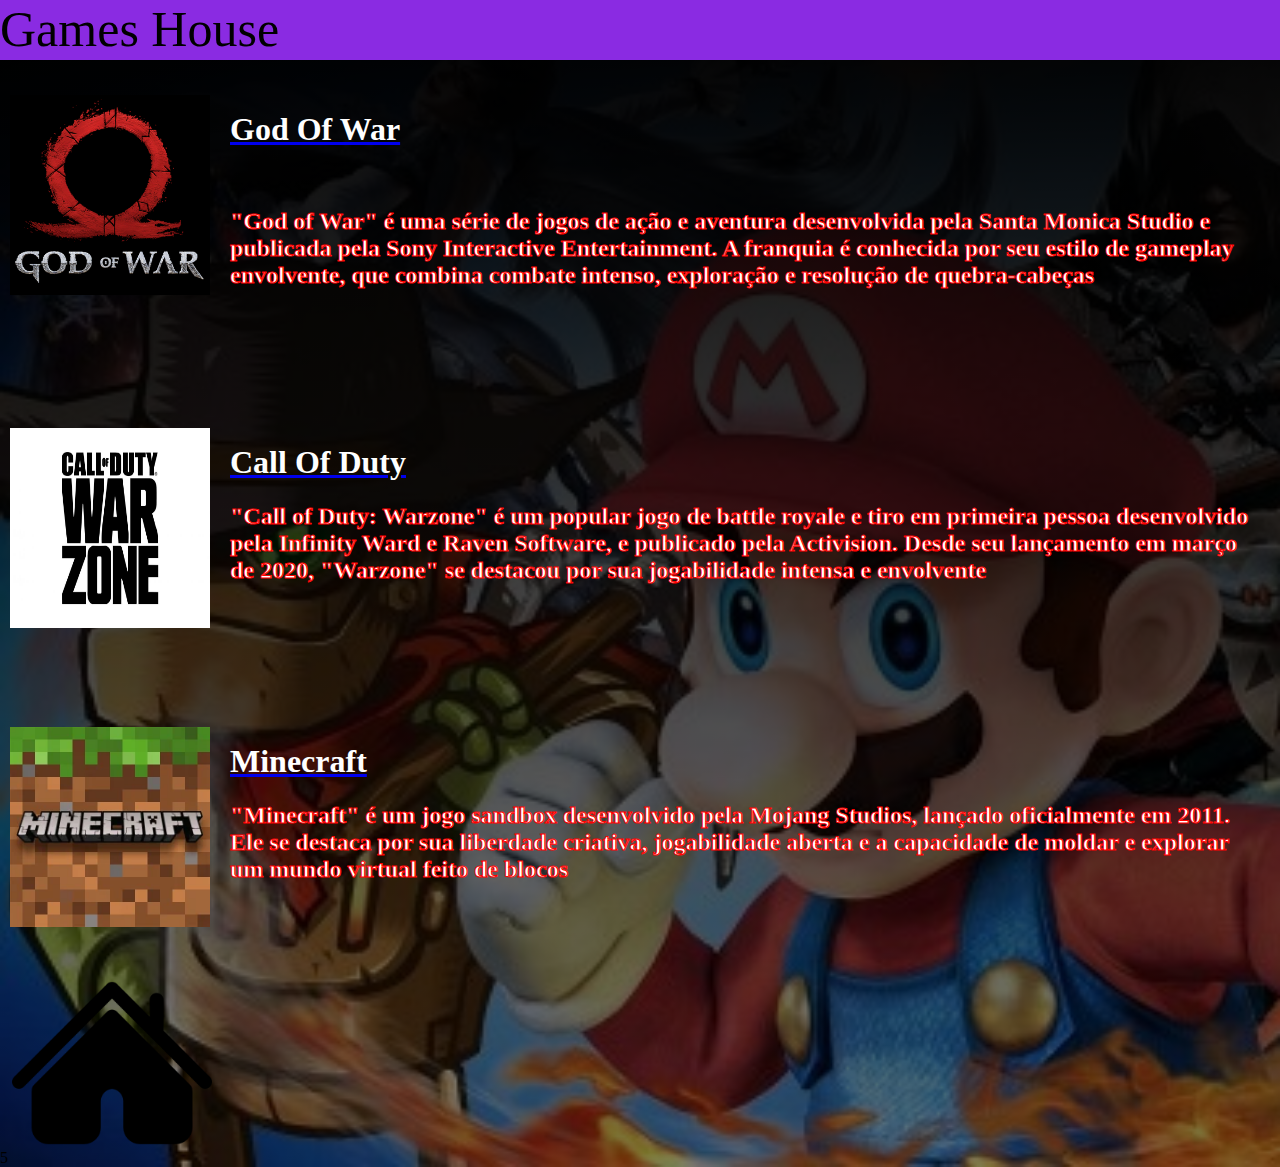
<file: Aula & fernando/index.html>
<!DOCTYPE html>
<html lang="en">
<head>
    <meta charset="UTF-8">
    <meta name="viewport" content="width=device-width, initial-scale=1.0">
    <title>Jogos</title>
    <link href="index.css" rel="stylesheet">
</head>
<body>
    <div class="nome">
Games House</div>

<div class="dolado">
<img src="g.png">
<div class="block">
<a href="god.html"><h1>God Of War</h1></a>
<br>
<h2>"God of War" é uma série de jogos de ação e aventura desenvolvida pela Santa Monica Studio e publicada pela Sony Interactive Entertainment. A franquia é conhecida por seu estilo de gameplay envolvente, que combina combate intenso, exploração e resolução de quebra-cabeças</h2>
</div></div><br><br><br>

<div class="dolado">
<img src="c.jpg" >
<div class="block">
<a href="call.html"><h1>Call Of Duty</h1></a>
<h2>"Call of Duty: Warzone" é um popular jogo de battle royale e tiro em primeira pessoa desenvolvido pela Infinity Ward e Raven Software, e publicado pela Activision. Desde seu lançamento em março de 2020, "Warzone" se destacou por sua jogabilidade intensa e envolvente</h2>
</div></div><br><br><br>

<div class="dolado">
<img src="m.jpg" >
<div class="block">
<a href="mine.html"><h1>Minecraft</h1></a>
<h2>"Minecraft" é um jogo sandbox desenvolvido pela Mojang Studios, lançado oficialmente em 2011. Ele se destaca por sua liberdade criativa, jogabilidade aberta e a capacidade de moldar e explorar um mundo virtual feito de blocos</h2>
</div></div>5
   <img src="home.png" class="home">
</body>
</html>
</file>
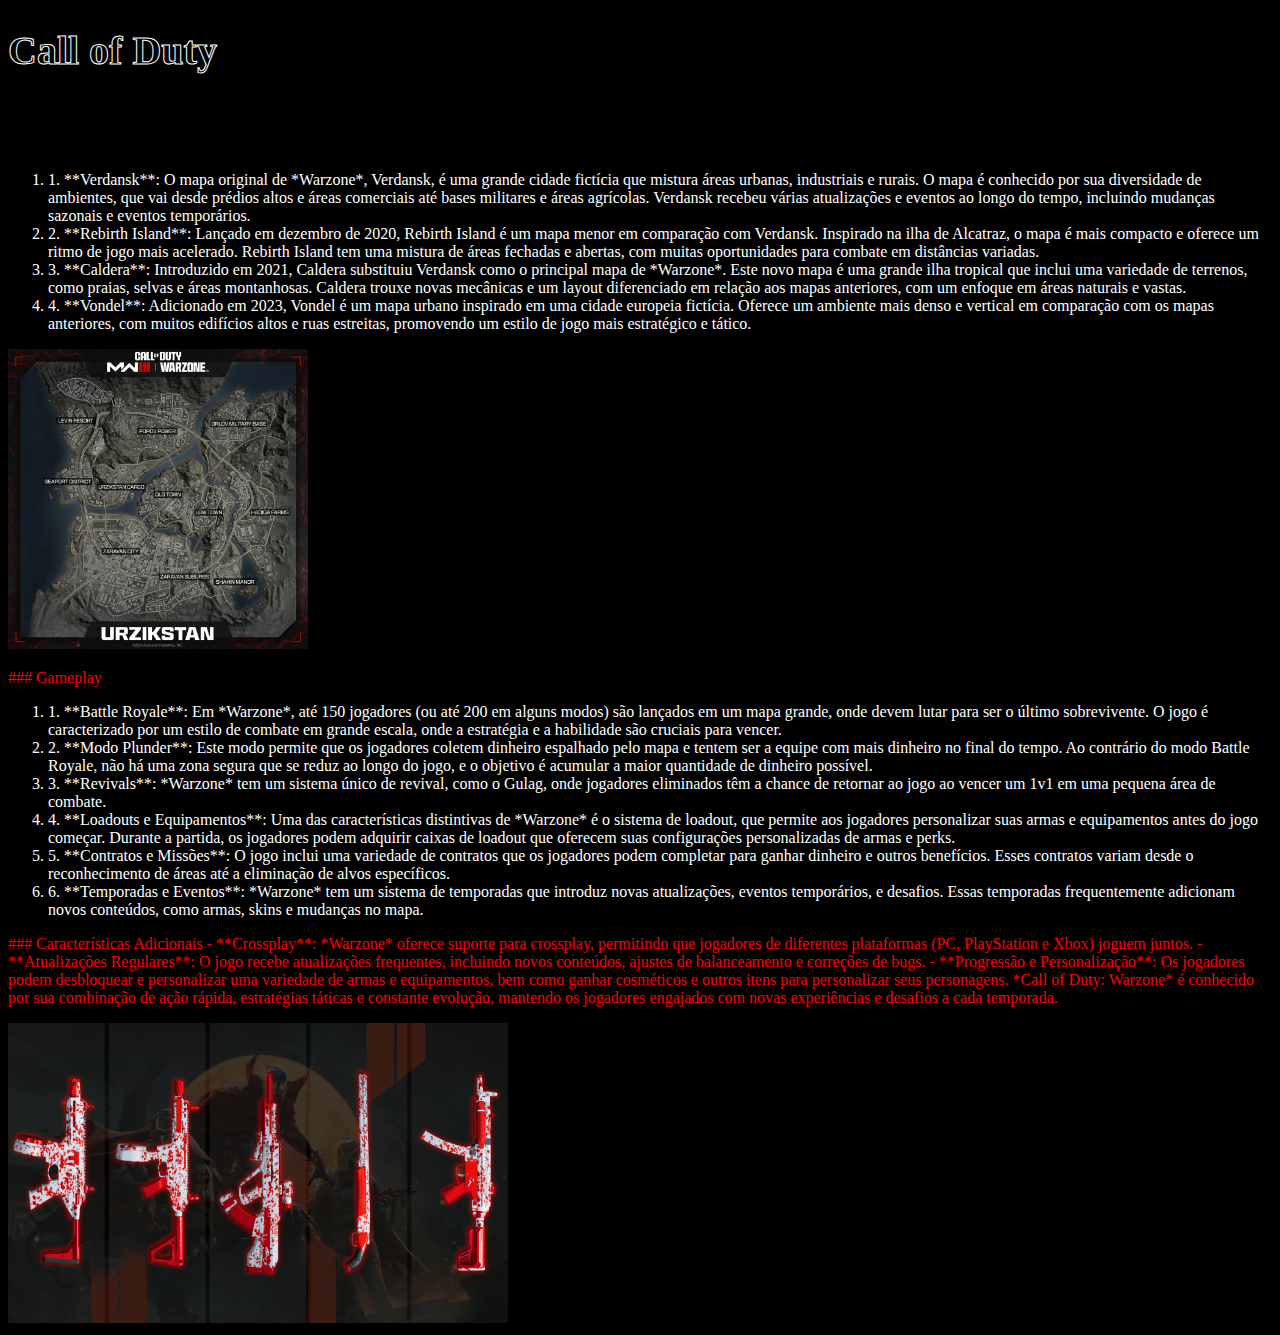
<file: Aula & fernando/call.html>
<!DOCTYPE html>
<html lang="en">
<head>
    <meta charset="UTF-8">
    <meta name="viewport" content="width=device-width, initial-scale=1.0">
    <title>Document</title>
    <link href="call.css" rel="stylesheet">
</head>
<body>
    <h1>Call of Duty</h1>
    *Call of Duty: Warzone* é um dos jogos de battle royale mais populares, oferecendo uma experiência intensa e dinâmica em um ambiente de combate moderno. Lançado em março de 2020, *Warzone* é um spin-off gratuito da série *Call of Duty*, ambientado no universo de *Call of Duty: Modern Warfare*. Abaixo estão alguns detalhes sobre os mapas, gameplay e características do jogo:


<ol>
<li>1. **Verdansk**: O mapa original de *Warzone*, Verdansk, é uma grande cidade fictícia que mistura áreas urbanas, industriais e rurais. O mapa é conhecido por sua diversidade de ambientes, que vai desde prédios altos e áreas comerciais até bases militares e áreas agrícolas. Verdansk recebeu várias atualizações e eventos ao longo do tempo, incluindo mudanças sazonais e eventos temporários.
</li>
<li>2. **Rebirth Island**: Lançado em dezembro de 2020, Rebirth Island é um mapa menor em comparação com Verdansk. Inspirado na ilha de Alcatraz, o mapa é mais compacto e oferece um ritmo de jogo mais acelerado. Rebirth Island tem uma mistura de áreas fechadas e abertas, com muitas oportunidades para combate em distâncias variadas.
</li>
<li>3. **Caldera**: Introduzido em 2021, Caldera substituiu Verdansk como o principal mapa de *Warzone*. Este novo mapa é uma grande ilha tropical que inclui uma variedade de terrenos, como praias, selvas e áreas montanhosas. Caldera trouxe novas mecânicas e um layout diferenciado em relação aos mapas anteriores, com um enfoque em áreas naturais e vastas.
</li>
<li>4. **Vondel**: Adicionado em 2023, Vondel é um mapa urbano inspirado em uma cidade europeia fictícia. Oferece um ambiente mais denso e vertical em comparação com os mapas anteriores, com muitos edifícios altos e ruas estreitas, promovendo um estilo de jogo mais estratégico e tático.
</li></ol>
<img src="urzikstan.webp" width="300px" height="300px">


<p>### Gameplay</p>
<ol>
<li>1. **Battle Royale**: Em *Warzone*, até 150 jogadores (ou até 200 em alguns modos) são lançados em um mapa grande, onde devem lutar para ser o último sobrevivente. O jogo é caracterizado por um estilo de combate em grande escala, onde a estratégia e a habilidade são cruciais para vencer.
</li>
<li>2. **Modo Plunder**: Este modo permite que os jogadores coletem dinheiro espalhado pelo mapa e tentem ser a equipe com mais dinheiro no final do tempo. Ao contrário do modo Battle Royale, não há uma zona segura que se reduz ao longo do jogo, e o objetivo é acumular a maior quantidade de dinheiro possível.
</li>
<li>3. **Revivals**: *Warzone* tem um sistema único de revival, como o Gulag, onde jogadores eliminados têm a chance de retornar ao jogo ao vencer um 1v1 em uma pequena área de combate.
</li>
<li>4. **Loadouts e Equipamentos**: Uma das características distintivas de *Warzone* é o sistema de loadout, que permite aos jogadores personalizar suas armas e equipamentos antes do jogo começar. Durante a partida, os jogadores podem adquirir caixas de loadout que oferecem suas configurações personalizadas de armas e perks.
</li>
<li>5. **Contratos e Missões**: O jogo inclui uma variedade de contratos que os jogadores podem completar para ganhar dinheiro e outros benefícios. Esses contratos variam desde o reconhecimento de áreas até a eliminação de alvos específicos.
</li>
<li>6. **Temporadas e Eventos**: *Warzone* tem um sistema de temporadas que introduz novas atualizações, eventos temporários, e desafios. Essas temporadas frequentemente adicionam novos conteúdos, como armas, skins e mudanças no mapa.
</li></ol>
<p>### Características Adicionais

- **Crossplay**: *Warzone* oferece suporte para crossplay, permitindo que jogadores de diferentes plataformas (PC, PlayStation e Xbox) joguem juntos.
- **Atualizações Regulares**: O jogo recebe atualizações frequentes, incluindo novos conteúdos, ajustes de balanceamento e correções de bugs.
- **Progressão e Personalização**: Os jogadores podem desbloquear e personalizar uma variedade de armas e equipamentos, bem como ganhar cosméticos e outros itens para personalizar seus personagens.

*Call of Duty: Warzone* é conhecido por sua combinação de ação rápida, estratégias táticas e constante evolução, mantendo os jogadores engajados com novas experiências e desafios a cada temporada.
</p>
<img src="armas.webp" width="500px" height="300px">
    
</body>
</html>
</file>
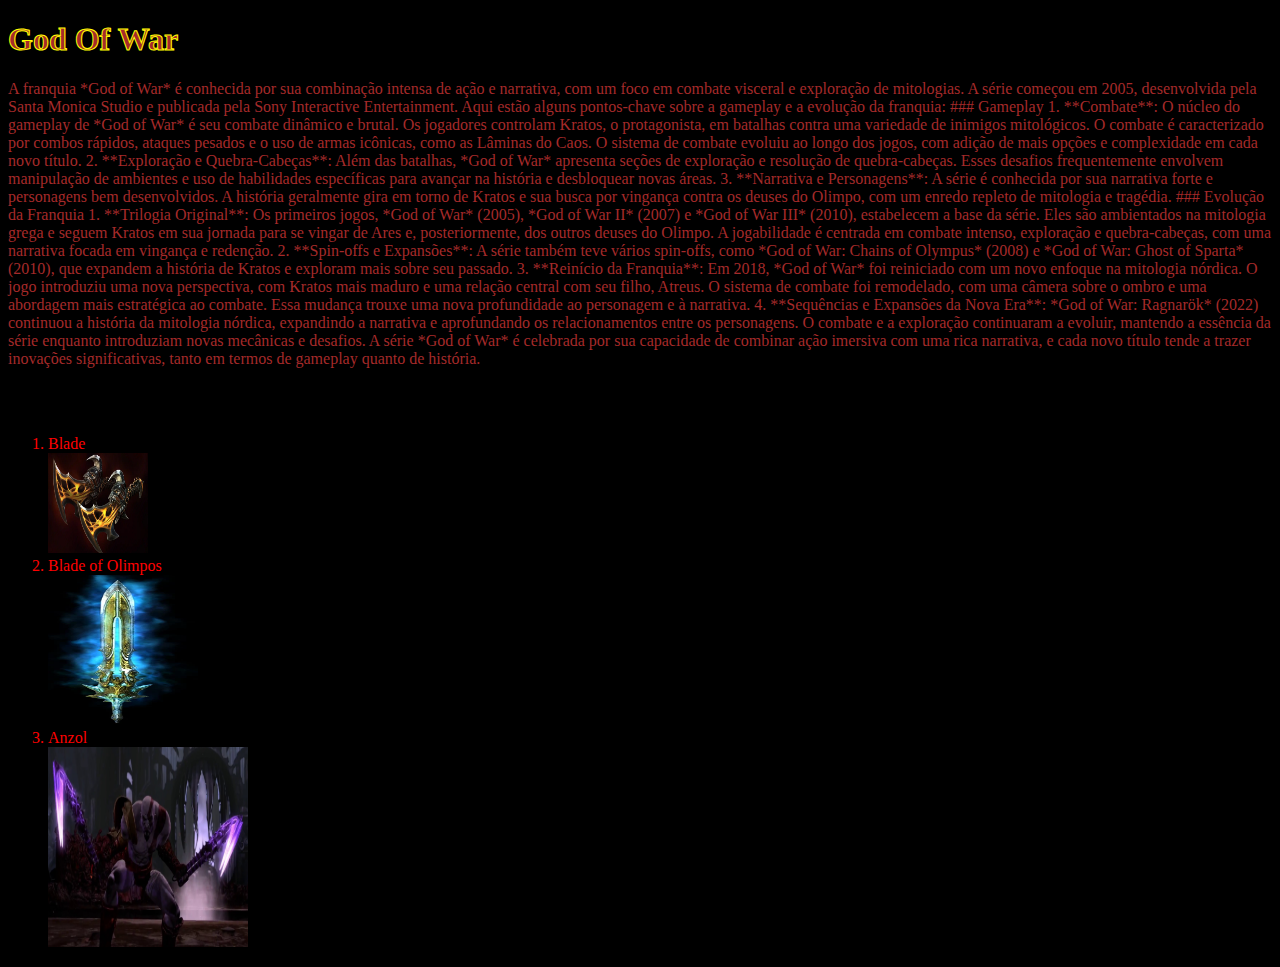
<file: Aula & fernando/god.html>
<!DOCTYPE html>
<html lang="en">
<head>
    <meta charset="UTF-8">
    <meta name="viewport" content="width=device-width, initial-scale=1.0">
    <title>Document</title>
    <link href="god.css" rel="stylesheet">
</head>
<body>
    <h1>God Of War</h1>
    <p>A franquia *God of War* é conhecida por sua combinação intensa de ação e narrativa, com um foco em combate visceral e exploração de mitologias. A série começou em 2005, desenvolvida pela Santa Monica Studio e publicada pela Sony Interactive Entertainment. Aqui estão alguns pontos-chave sobre a gameplay e a evolução da franquia:

        ### Gameplay
        1. **Combate**: O núcleo do gameplay de *God of War* é seu combate dinâmico e brutal. Os jogadores controlam Kratos, o protagonista, em batalhas contra uma variedade de inimigos mitológicos. O combate é caracterizado por combos rápidos, ataques pesados e o uso de armas icônicas, como as Lâminas do Caos. O sistema de combate evoluiu ao longo dos jogos, com adição de mais opções e complexidade em cada novo título.
        
        2. **Exploração e Quebra-Cabeças**: Além das batalhas, *God of War* apresenta seções de exploração e resolução de quebra-cabeças. Esses desafios frequentemente envolvem manipulação de ambientes e uso de habilidades específicas para avançar na história e desbloquear novas áreas.
        
        3. **Narrativa e Personagens**: A série é conhecida por sua narrativa forte e personagens bem desenvolvidos. A história geralmente gira em torno de Kratos e sua busca por vingança contra os deuses do Olimpo, com um enredo repleto de mitologia e tragédia.
        
        ### Evolução da Franquia
        
        1. **Trilogia Original**: Os primeiros jogos, *God of War* (2005), *God of War II* (2007) e *God of War III* (2010), estabelecem a base da série. Eles são ambientados na mitologia grega e seguem Kratos em sua jornada para se vingar de Ares e, posteriormente, dos outros deuses do Olimpo. A jogabilidade é centrada em combate intenso, exploração e quebra-cabeças, com uma narrativa focada em vingança e redenção.
        
        2. **Spin-offs e Expansões**: A série também teve vários spin-offs, como *God of War: Chains of Olympus* (2008) e *God of War: Ghost of Sparta* (2010), que expandem a história de Kratos e exploram mais sobre seu passado.
        
        3. **Reinício da Franquia**: Em 2018, *God of War* foi reiniciado com um novo enfoque na mitologia nórdica. O jogo introduziu uma nova perspectiva, com Kratos mais maduro e uma relação central com seu filho, Atreus. O sistema de combate foi remodelado, com uma câmera sobre o ombro e uma abordagem mais estratégica ao combate. Essa mudança trouxe uma nova profundidade ao personagem e à narrativa.
        
        4. **Sequências e Expansões da Nova Era**: *God of War: Ragnarök* (2022) continuou a história da mitologia nórdica, expandindo a narrativa e aprofundando os relacionamentos entre os personagens. O combate e a exploração continuaram a evoluir, mantendo a essência da série enquanto introduziam novas mecânicas e desafios.
        
        A série *God of War* é celebrada por sua capacidade de combinar ação imersiva com uma rica narrativa, e cada novo título tende a trazer inovações significativas, tanto em termos de gameplay quanto de história.</p>

<h2>Armas</h2>
<ol>
<li>Blade </li>
<img src="blade.webp" width="100px" height="100px">
<li>Blade of Olimpos </li>
<img src="bladeolimpo.webp" width="150px" height="150px">
<li>Anzol </li>
<img src="anzol.png" width="200px" height="200px">

</ol>





    </body>
</html>
</file>
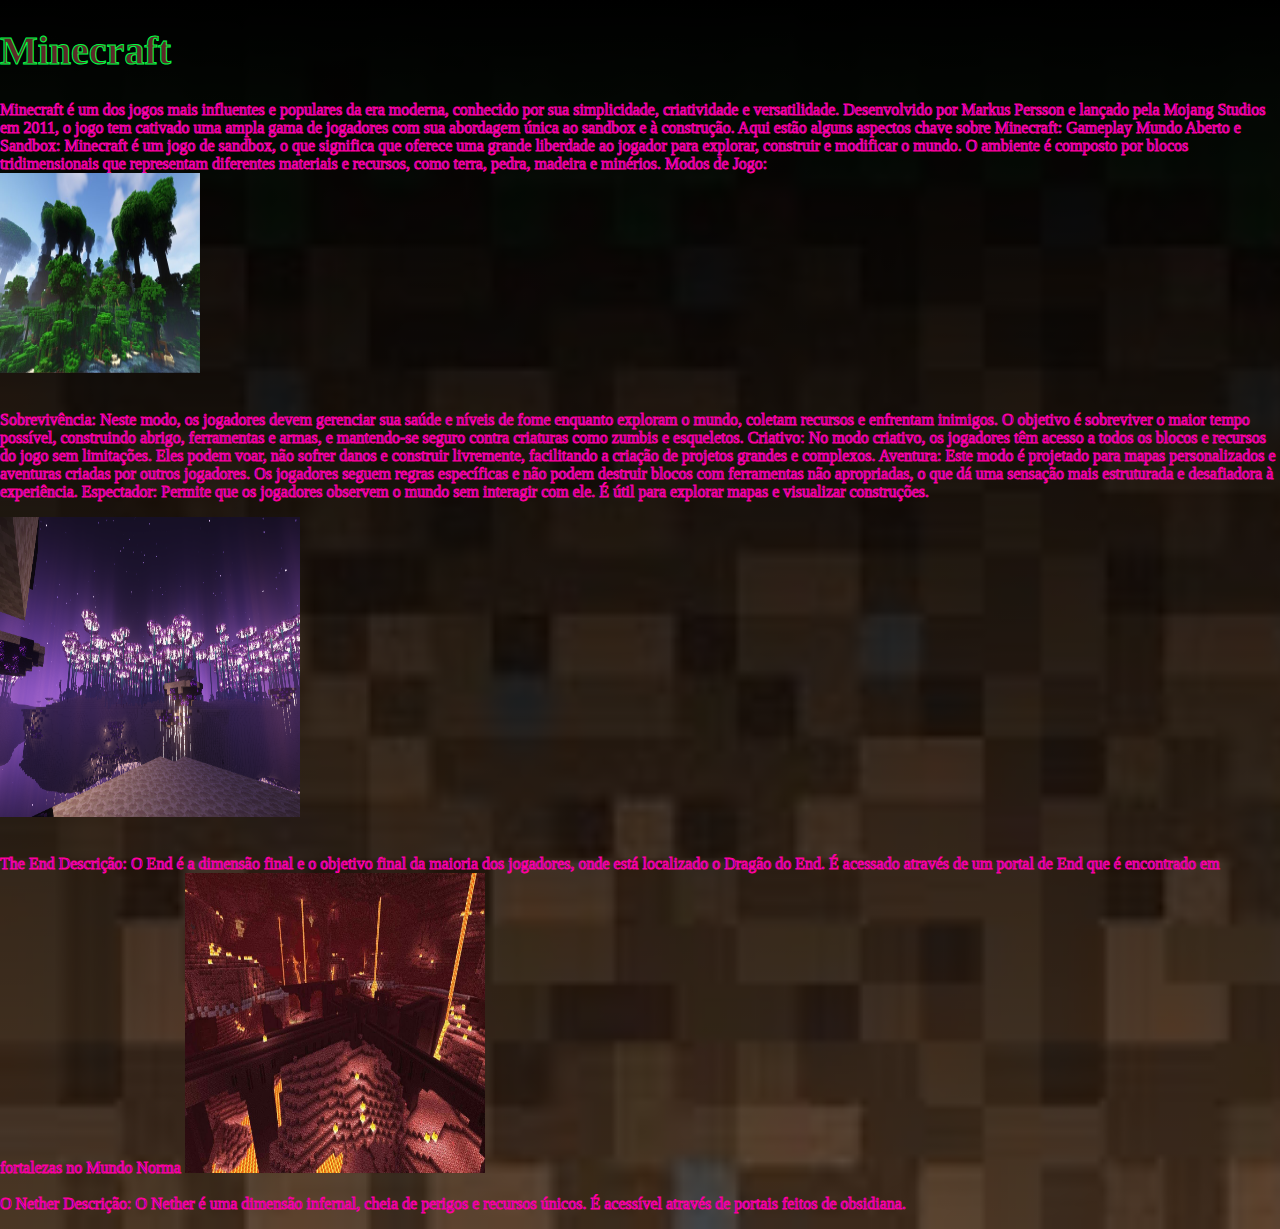
<file: Aula & fernando/mine.html>
<!DOCTYPE html>
<html lang="en">
<head>
    <meta charset="UTF-8">
    <meta name="viewport" content="width=device-width, initial-scale=1.0">
    <title>Document</title>
    <link href="mine.css" rel="stylesheet">
</head>
<body>
    <h1>Minecraft</h1>
    <P>
        Minecraft é um dos jogos mais influentes e populares da era moderna, conhecido por sua simplicidade, criatividade e versatilidade. Desenvolvido por Markus Persson e lançado pela Mojang Studios em 2011, o jogo tem cativado uma ampla gama de jogadores com sua abordagem única ao sandbox e à construção. Aqui estão alguns aspectos chave sobre Minecraft:
        
        Gameplay
        Mundo Aberto e Sandbox: Minecraft é um jogo de sandbox, o que significa que oferece uma grande liberdade ao jogador para explorar, construir e modificar o mundo. O ambiente é composto por blocos tridimensionais que representam diferentes materiais e recursos, como terra, pedra, madeira e minérios.
        
        Modos de Jogo:<br>

    <img src="world.jpg" height="200px" width="200px"><br><br>
        
        <p>Sobrevivência: Neste modo, os jogadores devem gerenciar sua saúde e níveis de fome enquanto exploram o mundo, coletam recursos e enfrentam inimigos. O objetivo é sobreviver o maior tempo possível, construindo abrigo, ferramentas e armas, e mantendo-se seguro contra criaturas como zumbis e esqueletos.
        Criativo: No modo criativo, os jogadores têm acesso a todos os blocos e recursos do jogo sem limitações. Eles podem voar, não sofrer danos e construir livremente, facilitando a criação de projetos grandes e complexos.
        Aventura: Este modo é projetado para mapas personalizados e aventuras criadas por outros jogadores. Os jogadores seguem regras específicas e não podem destruir blocos com ferramentas não apropriadas, o que dá uma sensação mais estruturada e desafiadora à experiência.
        Espectador: Permite que os jogadores observem o mundo sem interagir com ele. É útil para explorar mapas e visualizar construções.</P>
    </p>
        <img src="end.webp" height="300px" width="300px">
        <br><br>
        <p>The End
Descrição: O End é a dimensão final e o objetivo final da maioria dos jogadores, onde está localizado o Dragão do End. É acessado através de um portal de End que é encontrado em fortalezas no Mundo Norma
        
        <img src="nether.jpg" height="300px" width="300px">
        <br><br>
        O Nether
Descrição: O Nether é uma dimensão infernal, cheia de perigos e recursos únicos. É acessível através de portais feitos de obsidiana.
</p></body>
</html>
</file>
<file: Aula & fernando/index.css>
body {
    background-image: linear-gradient(rgba(0, 0, 0, 1.0), rgba(0, 0, 0, 0.5)), url('bg.jpg');
    background-size: cover;
    margin: 0;

}
img{

height: 200px;
width: 200px;
margin-top: 2%;


}

h1{
    color: white;
    
}

h2{
    color: aqua;
}
.nome{
    background-color: blueviolet;
    height: 60px;
    font-size: 50px;
    font-family: serif;
    
    
}
h2 {
 
    color: white;
    -webkit-text-stroke-width: 1px;
    -webkit-text-stroke-color: red;
 
    } 
    .dolado{
        display: flex;
        padding: 10px;
    }
    .block{
        display: block;
        padding: 20px;
    }
.home{
    
}
</file>
<file: Aula & fernando/call.css>
h1{
    font-size: 40px;
    color: black;
    -webkit-text-stroke-width: 1px;
    -webkit-text-stroke-color: white;
}
body{
background-color: black;
}
li{
    color: white;
}
p{
    color: red;
}
</file>
<file: Aula & fernando/god.css>
body{
    background-color: black;
}
h1{
    color: brown;
    -webkit-text-stroke-width: 1px;
    -webkit-text-stroke-color: yellow;
}
p{
    color: brown;
}
li{
    color: red;
}
</file>
<file: Aula & fernando/mine.css>
h1{
    font-size: 40px;
    color: rgb(92, 41, 41);
    -webkit-text-stroke-width: 1px;
    -webkit-text-stroke-color: rgb(0, 255, 68);
}
p{
    color: blue;
    -webkit-text-stroke-width: 1px;
    -webkit-text-stroke-color: rgb(255, 0, 157);
}
body{
    background-image: linear-gradient(rgba(0, 0, 0, 1.0), rgba(0, 0, 0, 0.5)), url('images.jpeg');
    background-size: cover;
    margin: 0;
}
</file>
